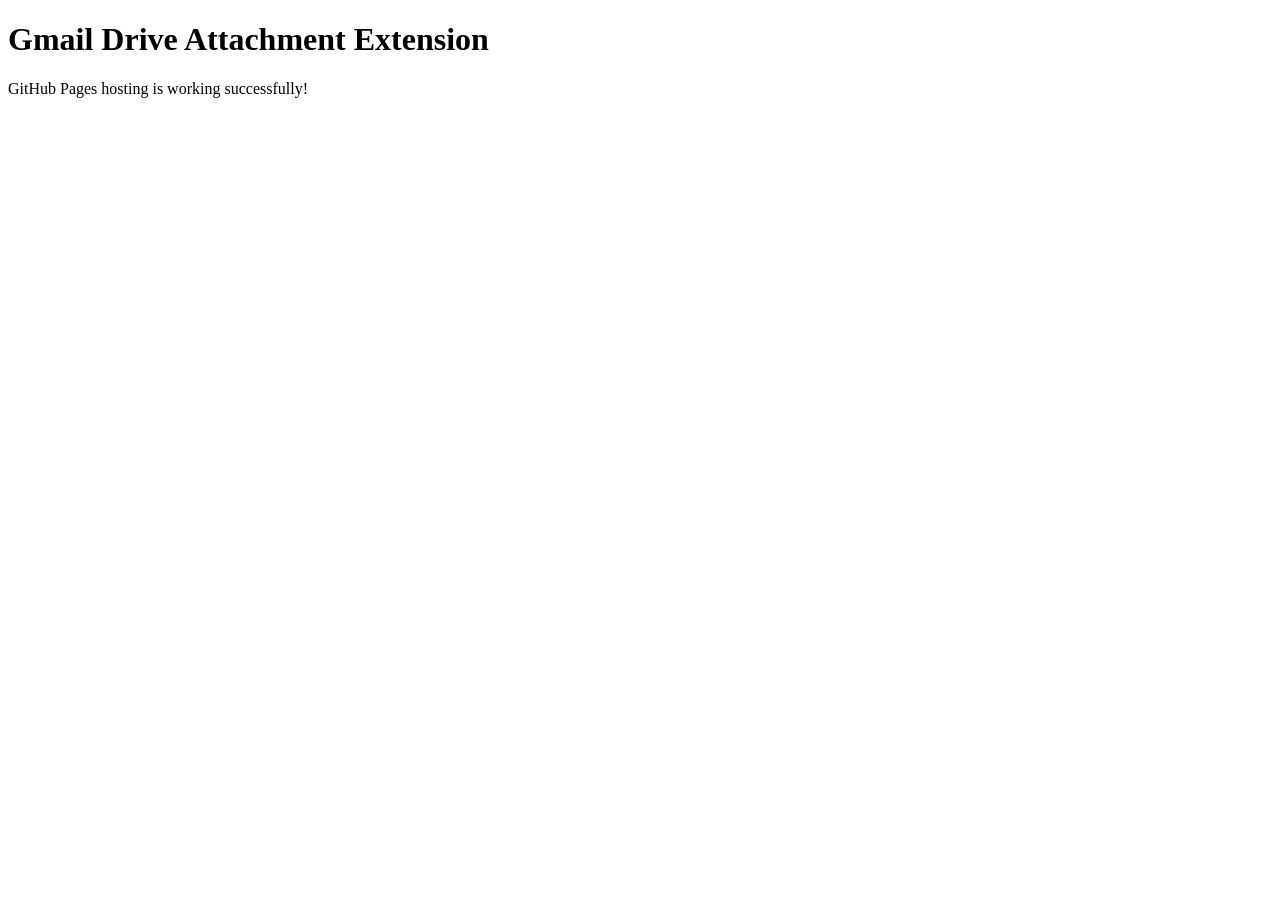
<file: index.html>
<!DOCTYPE html>
<html>
<head>
    <title>Gmail Drive Attachment Extension</title>
</head>
<body>
    <h1>Gmail Drive Attachment Extension</h1>
    <p>GitHub Pages hosting is working successfully!</p>
</body>
</html>
</file>
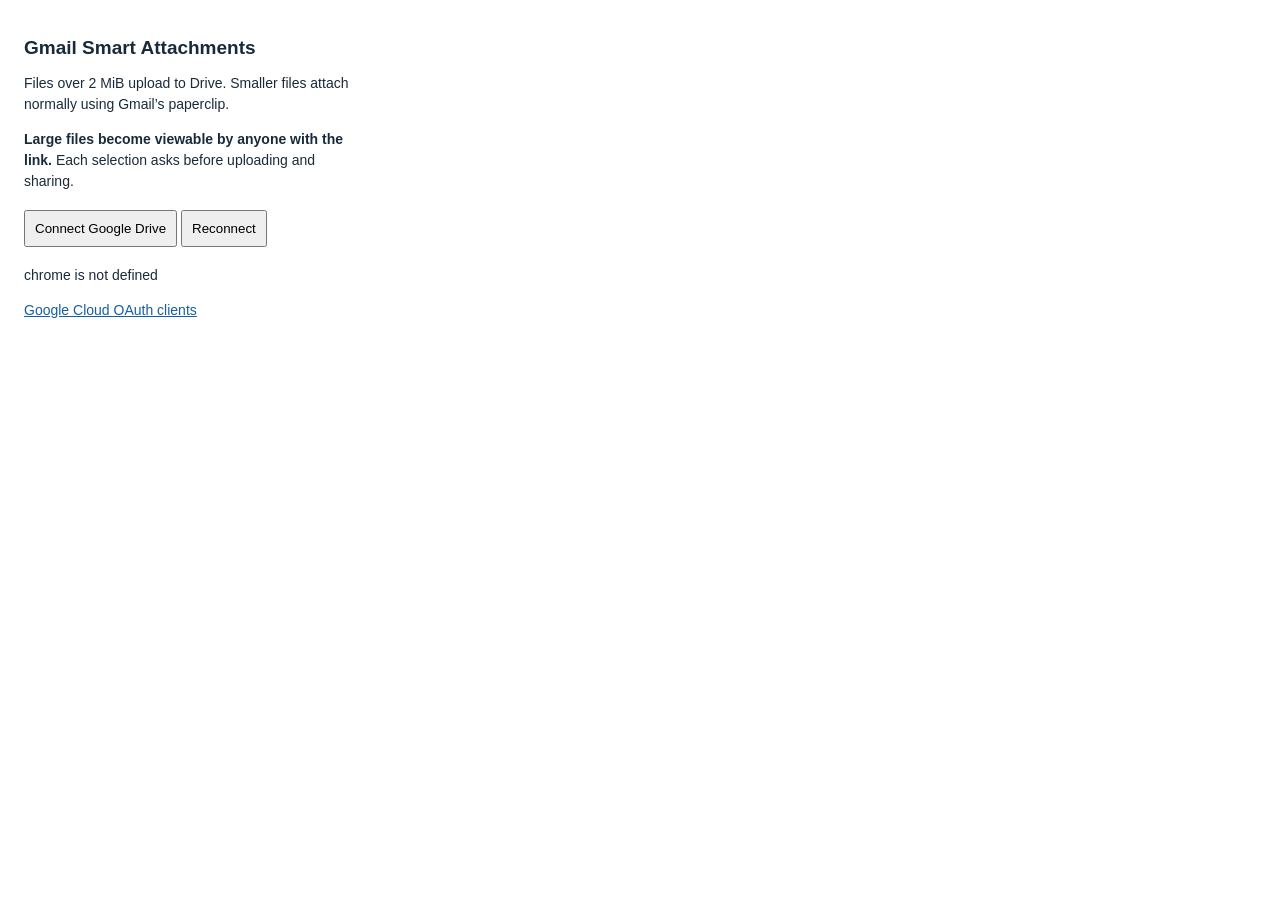
<file: popup.html>
<!doctype html><html lang="en"><head><meta charset="utf-8"><title>Smart Attachments</title><style>
body{font:14px Arial,sans-serif;width:340px;padding:16px;color:#192b3b}h1{font-size:19px}p{line-height:1.5}button{padding:9px;margin:4px 0}#status,#config{overflow-wrap:anywhere;white-space:pre-wrap}#config{font-size:12px}a{color:#165ea0}
</style></head><body><h1>Gmail Smart Attachments</h1><p>Files over 2 MiB upload to Drive. Smaller files attach normally using Gmail’s paperclip.</p><p><strong>Large files become viewable by anyone with the link.</strong> Each selection asks before uploading and sharing.</p><button id="connect">Connect Google Drive</button> <button id="reconnect">Reconnect</button><p id="status" role="status" aria-live="polite"></p><p id="config"></p><p><a href="https://console.cloud.google.com/auth/clients" target="_blank" rel="noopener noreferrer">Google Cloud OAuth clients</a></p><script src="popup.js"></script></body></html>
</file>
